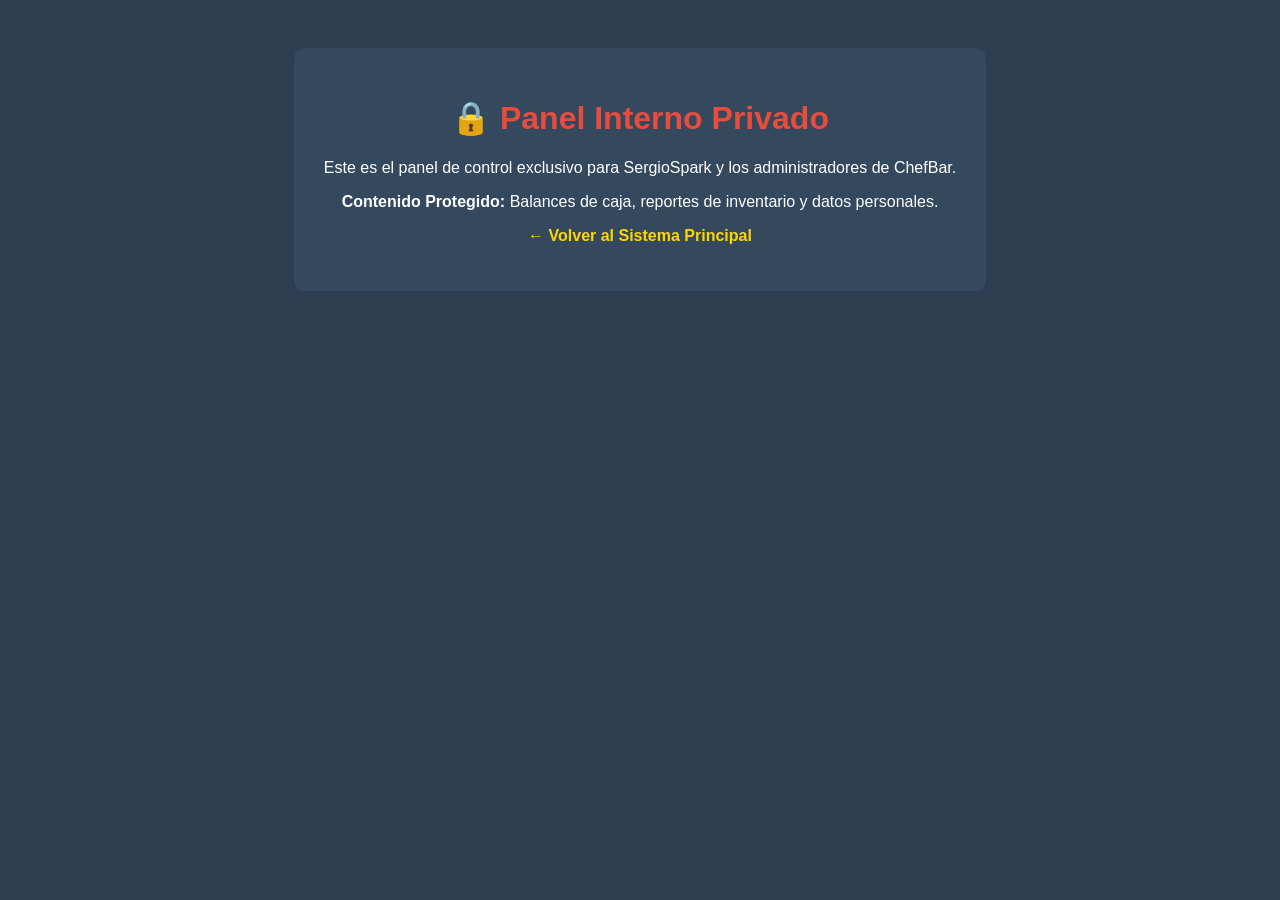
<file: privado.html>
<!DOCTYPE html>
<html lang="es">
<head>
    <meta charset="UTF-8">
    <meta name="viewport" content="width=device-width, initial-scale=1.0">
    <title>Panel Privado - Administración ChefBar</title>
    <meta name="robots" content="noindex, nofollow">
    <style>
        body { font-family: Arial, sans-serif; background: #2c3e50; color: white; padding: 40px; text-align: center; }
        .container { background: #34495e; padding: 30px; border-radius: 10px; display: inline-block; }
        h1 { color: #e74c3c; }
    </style>
</head>
<body>
    <div class="container">
        <h1>🔒 Panel Interno Privado</h1>
        <p>Este es el panel de control exclusivo para SergioSpark y los administradores de ChefBar.</p>
        <p><strong>Contenido Protegido:</strong> Balances de caja, reportes de inventario y datos personales.</p>
        <p><a href="index.html" style="color: #ffd500; text-decoration: none; font-weight: bold;">← Volver al Sistema Principal</a></p>
    </div>
</body>
</html>
</file>
